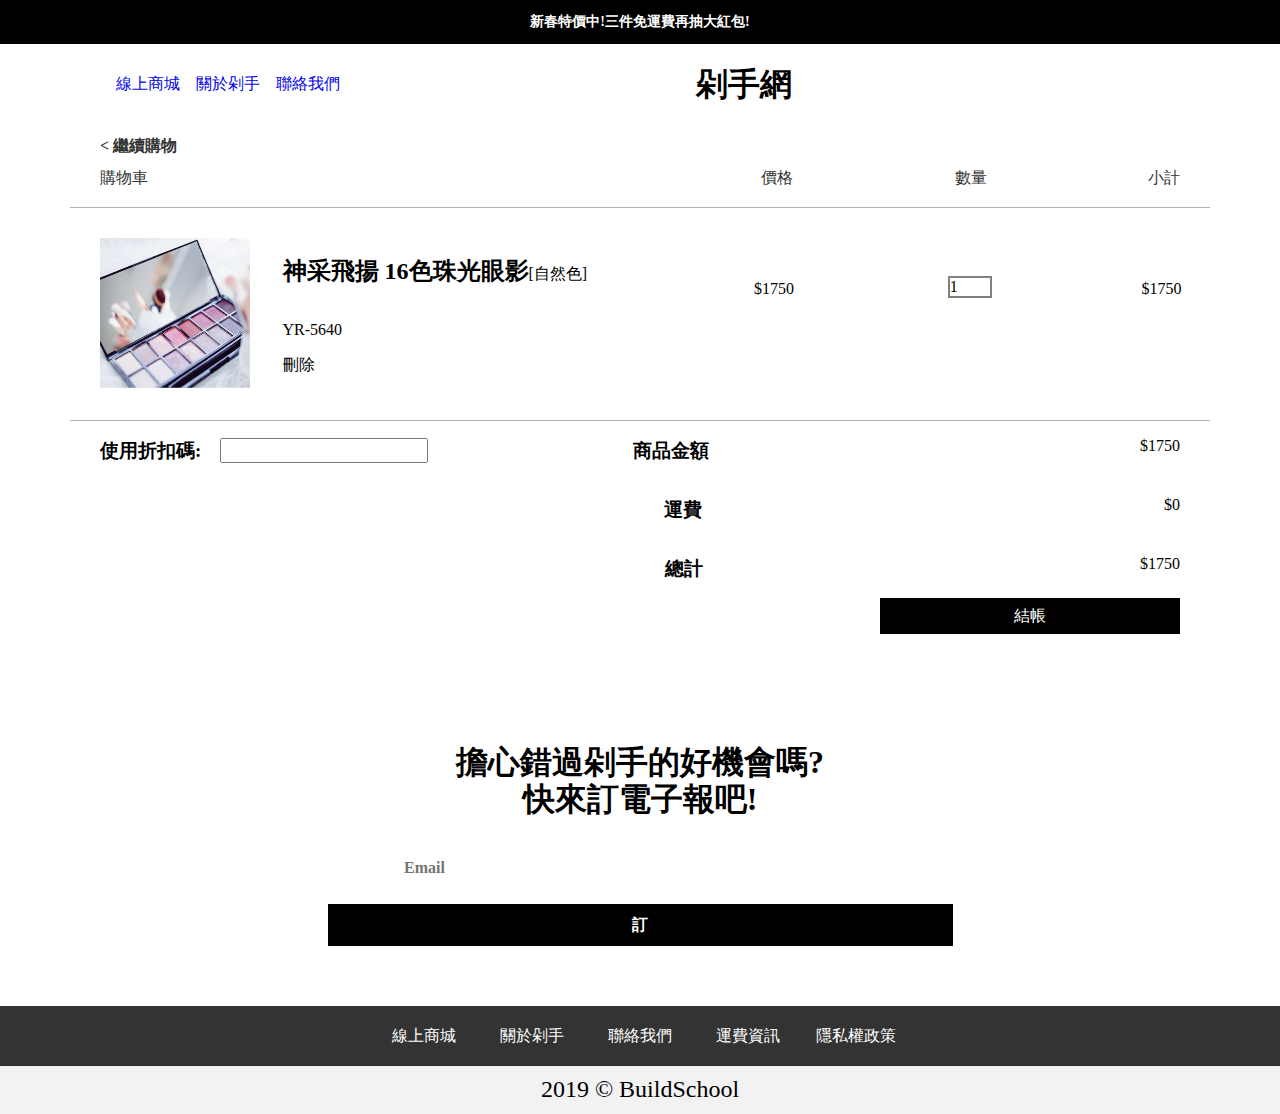
<file: cart.html>
<!DOCTYPE html>
<html lang="zh-Hant-TW">

<head>
    <meta charset="UTF-8">
    <meta name="viewport" content="width=device-width, initial-scale=1.0">
    <meta http-equiv="X-UA-Compatible" content="ie=edge">
    <link rel="stylesheet" href="stylesheets/cartstyles.css" />
    <link rel="stylesheet" href="https://use.fontawesome.com/releases/v5.7.2/css/all.css"
        integrity="sha384-fnmOCqbTlWIlj8LyTjo7mOUStjsKC4pOpQbqyi7RrhN7udi9RwhKkMHpvLbHG9Sr" crossorigin="anonymous">
    <title>cart</title>

</head>

<body>
    <header class="top-word">
        <h3>新春特價中!三件免運費再抽大紅包!</h3>
    </header>
    <div class="top-link">
        <div class="container">
            <div class="main-menu">
                <ul>
                    <li><a href="#">線上商城</a></li>
                    <li><a href="#">關於剁手</a></li>
                    <li><a href="#">聯絡我們</a></li>
                </ul>
            </div>
            <div class="top-title">
                <h1>剁手網</h1>
            </div>
            <div class="share-link">
                <ul>
                    <li><a href="#"><i class="fab fa-facebook"></i></a></li>
                    <li><a href="#"><i class="fab fa-instagram"></i></a></li>
                    <li><a href="#"><i class="fas fa-globe-europe"></i></a></li>
                    <li><a href="#"><i class="fas fa-shopping-cart"></i></a></li>
                </ul>
            </div>
        </div>
    </div>

    <div class="container">
        <div class="go-shopping">
            <h2>&lt 繼續購物</h2>
        </div>
    </div>
    <div class="cart-toptitle">
        <div class="container">
            <ul>
                <li class="shop-car">購物車</li>
                <li>價格</li>
                <li>數量</li>
                <li>小計</li>
            </ul>
        </div>
    </div>
    <div class="article-list">
        <div class="container">
            <div class="article-pc">
                <a href=""></a>
            </div>
            <div class="article-detail">
                <div class="detail">
                    <h2>神采飛揚 16色珠光眼影</h2>
                    <p>[自然色]</p>
                </div>
                <div>
                    <p>YR-5640</p>
                </div>
                <div>
                    <p>刪除</p>
                </div>
            </div>
            <div class="price">
                <p>$1750</p>
            </div>
            <div class="num">
                <p>1</p>
            </div>
            <div class="total">
                <p>$1750</p>
            </div>
        </div>
    </div>
    <div class="calculation">
        <div class="container">
            <div class="article-price">
                <div class="discount-code">
                    <h3>使用折扣碼:</h3>
                    <input type="text">
                </div>
                <div class="price">
                    <h3>商品金額</h3>
                </div>
                <div>
                    <p>$1750</p>
                </div>
            </div>
            <div class="cost">
                <div>
                    <h3>運費</h3>
                </div>
                <div>
                    <p>$0</p>
                </div>
            </div>
        </div>


    </div>
    <div class="total">
        <div class="container">
            <div class="total-price">
                <div>
                    <h3>總計</h3>
                </div>
                <div>
                    <p>$1750</p>
                </div>
            </div>
            <div class="end-shop">
                <a href="#">結帳</a>
            </div>
        </div>

    </div>
    <div class="mail">
        <div class="container">
            <h1>擔心錯過剁手的好機會嗎?快來訂電子報吧!</h1>
            <div class="input">
                <form action="#" class="mail-id">
                    <i class="fas fa-envelope"></i>
                    <input type="text" placeholder="Email" />
                </form>
            </div>
            <div class="order">
                <input type="button" value="訂">
            </div>
        </div>
    </div>
    <footer class="page-footer">
        <div class="container">
            <div class="contact">
                <ul>
                    <li><a href="#">線上商城</a></li>
                    <li><a href="#">關於剁手</a></li>
                    <li> <a href="#">聯絡我們</a></li>
                    <li> <a href="#">運費資訊</a></li>
                    <li> <a href="#">隱私權政策</a></li>
                </ul>
            </div>
        </div>
    </footer>
    <div class="copyright">
        2019 &copy; BuildSchool
    </div>
</body>

</html>
</file>
<file: stylesheets/cartstyles.css>
@charset "UTF-8";
/*! normalize.css v8.0.1 | MIT License | github.com/necolas/normalize.css */
/* Document
   ========================================================================== */
/**
 * 1. Correct the line height in all browsers.
 * 2. Prevent adjustments of font size after orientation changes in iOS.
 */
html {
  line-height: 1.15;
  /* 1 */
  -webkit-text-size-adjust: 100%;
  /* 2 */
}

/* Sections
   ========================================================================== */
/**
 * Remove the margin in all browsers.
 */
body {
  margin: 0;
}

/**
 * Render the `main` element consistently in IE.
 */
main {
  display: block;
}

/**
 * Correct the font size and margin on `h1` elements within `section` and
 * `article` contexts in Chrome, Firefox, and Safari.
 */
h1 {
  font-size: 2em;
  margin: 0.67em 0;
}

/* Grouping content
   ========================================================================== */
/**
 * 1. Add the correct box sizing in Firefox.
 * 2. Show the overflow in Edge and IE.
 */
hr {
  -webkit-box-sizing: content-box;
  box-sizing: content-box;
  /* 1 */
  height: 0;
  /* 1 */
  overflow: visible;
  /* 2 */
}

/**
 * 1. Correct the inheritance and scaling of font size in all browsers.
 * 2. Correct the odd `em` font sizing in all browsers.
 */
pre {
  font-family: monospace, monospace;
  /* 1 */
  font-size: 1em;
  /* 2 */
}

/* Text-level semantics
   ========================================================================== */
/**
 * Remove the gray background on active links in IE 10.
 */
a {
  background-color: transparent;
}

/**
 * 1. Remove the bottom border in Chrome 57-
 * 2. Add the correct text decoration in Chrome, Edge, IE, Opera, and Safari.
 */
abbr[title] {
  border-bottom: none;
  /* 1 */
  text-decoration: underline;
  /* 2 */
  -webkit-text-decoration: underline dotted;
  text-decoration: underline dotted;
  /* 2 */
}

/**
 * Add the correct font weight in Chrome, Edge, and Safari.
 */
b,
strong {
  font-weight: bolder;
}

/**
 * 1. Correct the inheritance and scaling of font size in all browsers.
 * 2. Correct the odd `em` font sizing in all browsers.
 */
code,
kbd,
samp {
  font-family: monospace, monospace;
  /* 1 */
  font-size: 1em;
  /* 2 */
}

/**
 * Add the correct font size in all browsers.
 */
small {
  font-size: 80%;
}

/**
 * Prevent `sub` and `sup` elements from affecting the line height in
 * all browsers.
 */
sub,
sup {
  font-size: 75%;
  line-height: 0;
  position: relative;
  vertical-align: baseline;
}

sub {
  bottom: -0.25em;
}

sup {
  top: -0.5em;
}

/* Embedded content
   ========================================================================== */
/**
 * Remove the border on images inside links in IE 10.
 */
img {
  border-style: none;
}

/* Forms
   ========================================================================== */
/**
 * 1. Change the font styles in all browsers.
 * 2. Remove the margin in Firefox and Safari.
 */
button,
input,
optgroup,
select,
textarea {
  font-family: inherit;
  /* 1 */
  font-size: 100%;
  /* 1 */
  line-height: 1.15;
  /* 1 */
  margin: 0;
  /* 2 */
}

/**
 * Show the overflow in IE.
 * 1. Show the overflow in Edge.
 */
button,
input {
  /* 1 */
  overflow: visible;
}

/**
 * Remove the inheritance of text transform in Edge, Firefox, and IE.
 * 1. Remove the inheritance of text transform in Firefox.
 */
button,
select {
  /* 1 */
  text-transform: none;
}

/**
 * Correct the inability to style clickable types in iOS and Safari.
 */
button,
[type="button"],
[type="reset"],
[type="submit"] {
  -webkit-appearance: button;
}

/**
 * Remove the inner border and padding in Firefox.
 */
button::-moz-focus-inner,
[type="button"]::-moz-focus-inner,
[type="reset"]::-moz-focus-inner,
[type="submit"]::-moz-focus-inner {
  border-style: none;
  padding: 0;
}

/**
 * Restore the focus styles unset by the previous rule.
 */
button:-moz-focusring,
[type="button"]:-moz-focusring,
[type="reset"]:-moz-focusring,
[type="submit"]:-moz-focusring {
  outline: 1px dotted ButtonText;
}

/**
 * Correct the padding in Firefox.
 */
fieldset {
  padding: 0.35em 0.75em 0.625em;
}

/**
 * 1. Correct the text wrapping in Edge and IE.
 * 2. Correct the color inheritance from `fieldset` elements in IE.
 * 3. Remove the padding so developers are not caught out when they zero out
 *    `fieldset` elements in all browsers.
 */
legend {
  -webkit-box-sizing: border-box;
  box-sizing: border-box;
  /* 1 */
  color: inherit;
  /* 2 */
  display: table;
  /* 1 */
  max-width: 100%;
  /* 1 */
  padding: 0;
  /* 3 */
  white-space: normal;
  /* 1 */
}

/**
 * Add the correct vertical alignment in Chrome, Firefox, and Opera.
 */
progress {
  vertical-align: baseline;
}

/**
 * Remove the default vertical scrollbar in IE 10+.
 */
textarea {
  overflow: auto;
}

/**
 * 1. Add the correct box sizing in IE 10.
 * 2. Remove the padding in IE 10.
 */
[type="checkbox"],
[type="radio"] {
  -webkit-box-sizing: border-box;
  box-sizing: border-box;
  /* 1 */
  padding: 0;
  /* 2 */
}

/**
 * Correct the cursor style of increment and decrement buttons in Chrome.
 */
[type="number"]::-webkit-inner-spin-button,
[type="number"]::-webkit-outer-spin-button {
  height: auto;
}

/**
 * 1. Correct the odd appearance in Chrome and Safari.
 * 2. Correct the outline style in Safari.
 */
[type="search"] {
  -webkit-appearance: textfield;
  /* 1 */
  outline-offset: -2px;
  /* 2 */
}

/**
 * Remove the inner padding in Chrome and Safari on macOS.
 */
[type="search"]::-webkit-search-decoration {
  -webkit-appearance: none;
}

/**
 * 1. Correct the inability to style clickable types in iOS and Safari.
 * 2. Change font properties to `inherit` in Safari.
 */
::-webkit-file-upload-button {
  -webkit-appearance: button;
  /* 1 */
  font: inherit;
  /* 2 */
}

/* Interactive
   ========================================================================== */
/*
 * Add the correct display in Edge, IE 10+, and Firefox.
 */
details {
  display: block;
}

/*
 * Add the correct display in all browsers.
 */
summary {
  display: list-item;
}

/* Misc
   ========================================================================== */
/**
 * Add the correct display in IE 10+.
 */
template {
  display: none;
}

/**
 * Add the correct display in IE 10.
 */
[hidden] {
  display: none;
}
.top-link ul, .cart-toptitle ul, .page-footer .container ul {
  margin: 0;
  padding: 0;
  list-style: none;
  /*消除清單樣式(none)*/
}

.container {
  width: 1080px;
  margin: 0 auto;
}

.top-word h3 {
  color: white;
  background-color: black;
  text-align: center;
  font-size: 14px;
  margin: 0;
  padding: 14px;
}

a {
  text-decoration: none;
}

.top-link .container {
  display: -webkit-box;
  display: -ms-flexbox;
  display: flex;
  -webkit-box-pack: justify;
      -ms-flex-pack: justify;
          justify-content: space-between;
  -webkit-box-align: center;
      -ms-flex-align: center;
          align-items: center;
}

.top-link ul {
  display: -webkit-box;
  display: -ms-flexbox;
  display: flex;
}

.top-link .main-menu li {
  padding: 0 0 0 16px;
}

.top-link .share-link li {
  padding: 0 0 0 8px;
}

.article-list .article-pc {
  height: 150px;
  width: 150px;
  background: url("../images/item.png") no-repeat;
  background-size: 100% 100%;
  text-indent: 110%;
  overflow: hidden;
  white-space: nowrap;
}

.article-list .container {
  border-top: #b3b3b3 1px solid;
  border-bottom: #b3b3b3 1px solid;
  padding: 30px;
  display: -webkit-box;
  display: -ms-flexbox;
  display: flex;
  -webkit-box-pack: justify;
      -ms-flex-pack: justify;
          justify-content: space-between;
  position: relative;
}

.article-list .price p {
  position: absolute;
  bottom: 50%;
  left: 60%;
}

.article-list .num p {
  border: gray 2px solid;
  width: 40px;
  height: 18px;
  position: absolute;
  bottom: 50%;
  left: 77%;
}

.article-list .total p {
  position: absolute;
  bottom: 50%;
  left: 94%;
}

.article-list .article-detail {
  width: 800px;
}

.article-list .detail {
  display: -webkit-box;
  display: -ms-flexbox;
  display: flex;
  -webkit-box-align: baseline;
      -ms-flex-align: baseline;
          align-items: baseline;
}

.calculation .article-price {
  display: -webkit-box;
  display: -ms-flexbox;
  display: flex;
  -webkit-box-pack: justify;
      -ms-flex-pack: justify;
          justify-content: space-between;
}

.calculation .discount-code {
  position: relative;
}

.calculation .price p {
  width: 400px;
  text-align: right;
}

.calculation input {
  position: absolute;
  left: 120px;
  top: 17px;
}

.calculation .cost {
  display: -webkit-box;
  display: -ms-flexbox;
  display: flex;
  -webkit-box-pack: end;
      -ms-flex-pack: end;
          justify-content: flex-end;
}

.calculation .cost h3 {
  width: 500px;
}

.total .total-price {
  display: -webkit-box;
  display: -ms-flexbox;
  display: flex;
  -webkit-box-pack: end;
      -ms-flex-pack: end;
          justify-content: flex-end;
}

.total h3 {
  width: 475px;
}

.total .end-shop {
  display: -webkit-box;
  display: -ms-flexbox;
  display: flex;
  -webkit-box-pack: end;
      -ms-flex-pack: end;
          justify-content: flex-end;
  margin: 0 0 50px;
}

.total a {
  display: block;
  width: 100px;
  background: black;
  line-height: 36px;
  color: white;
  text-align: center;
  text-decoration: none;
  width: 300px;
}

/*cart*/
.go-shopping h2 {
  font-size: 16px;
  color: #333333;
}

.cart-toptitle .container {
  padding: 0 0 20px 0;
}

.cart-toptitle ul {
  display: -webkit-box;
  display: -ms-flexbox;
  display: flex;
  -webkit-box-pack: justify;
      -ms-flex-pack: justify;
          justify-content: space-between;
}

.cart-toptitle .shop-car {
  width: 500px;
  text-align: left;
}

.cart-toptitle li {
  font-size: 16px;
  color: #333333;
  left: 20px;
}

/*583*586*/
.mail {
  padding: 60px 0;
  text-align: center;
}

.mail h1 {
  font-size: 32px;
  margin: 0 auto 40px auto;
  word-break: keep-all;
  width: 540px;
}

.mail input {
  padding-left: 30px;
  width: 500px;
  border: #fff;
  font-weight: bold;
  overflow: visible;
  font-family: inherit;
  font-size: 100%;
  line-height: 1.15;
  margin: 0;
}

.mail i {
  position: relative;
  left: 25px;
}

.mail a {
  margin: 0 auto;
  display: block;
  line-height: 36px;
  width: 300px;
  color: white;
  background-color: black;
  text-align: center;
  text-decoration: none;
}

.mail .order {
  padding-top: 26px;
}

.mail .order input {
  width: 625px;
  line-height: 40px;
  border: 0;
  background: black;
  color: white;
  overflow: visible;
  font-family: inherit;
  font-size: 100%;
  margin: 0;
  padding: 1px 6px;
}

.page-footer {
  background-color: #333333;
  text-align: center;
}

.page-footer .container ul {
  line-height: 60px;
  display: -webkit-box;
  display: -ms-flexbox;
  display: flex;
  -webkit-box-pack: center;
      -ms-flex-pack: center;
          justify-content: center;
}

.page-footer .container li {
  display: list-item;
  -webkit-box-flex: 0;
      -ms-flex: 0 0 10%;
          flex: 0 0 10%;
}

.page-footer .container a {
  display: block;
  color: #fff;
  text-decoration: none;
}

.copyright {
  text-align: center;
  font-size: 24px;
  background: #f2f2f2;
  padding: 10px;
}

@media screen and (max-width: 1140px) {
  .container {
    width: 820px;
  }
  .article-list .price p {
    left: 69%;
  }
  .article-list .num p {
    left: 80%;
  }
  .article-list .total p {
    left: 93%;
  }
  .calculation .cost h3 {
    width: 365px;
  }
  .total h3 {
    width: 340px;
  }
}

@media screen and (max-width: 880px) {
  .container {
    width: 740px;
  }
  .article-list .price p {
    left: 71%;
  }
  .article-list .num p {
    left: 82%;
  }
  .article-list .total p {
    left: 92%;
  }
  .calculation .cost h3 {
    width: 325px;
  }
  .total h3 {
    width: 300px;
  }
  .total a {
    width: 200px;
  }
  .page-footer li {
    -webkit-box-flex: 0;
        -ms-flex: 0 0 8%;
            flex: 0 0 8%;
  }
  .page-footer a {
    width: 80px;
  }
}

@media screen and (max-width: 767px) {
  .container {
    width: 90%;
  }
  .article-list .price p {
    left: 76%;
  }
  .article-list .num p {
    left: 83%;
  }
  .article-list .total p {
    left: 91%;
  }
  .calculation .cost h3 {
    width: 295px;
  }
  .total h3 {
    width: 270px;
  }
}
/*# sourceMappingURL=cartstyles.css.map */
</file>
